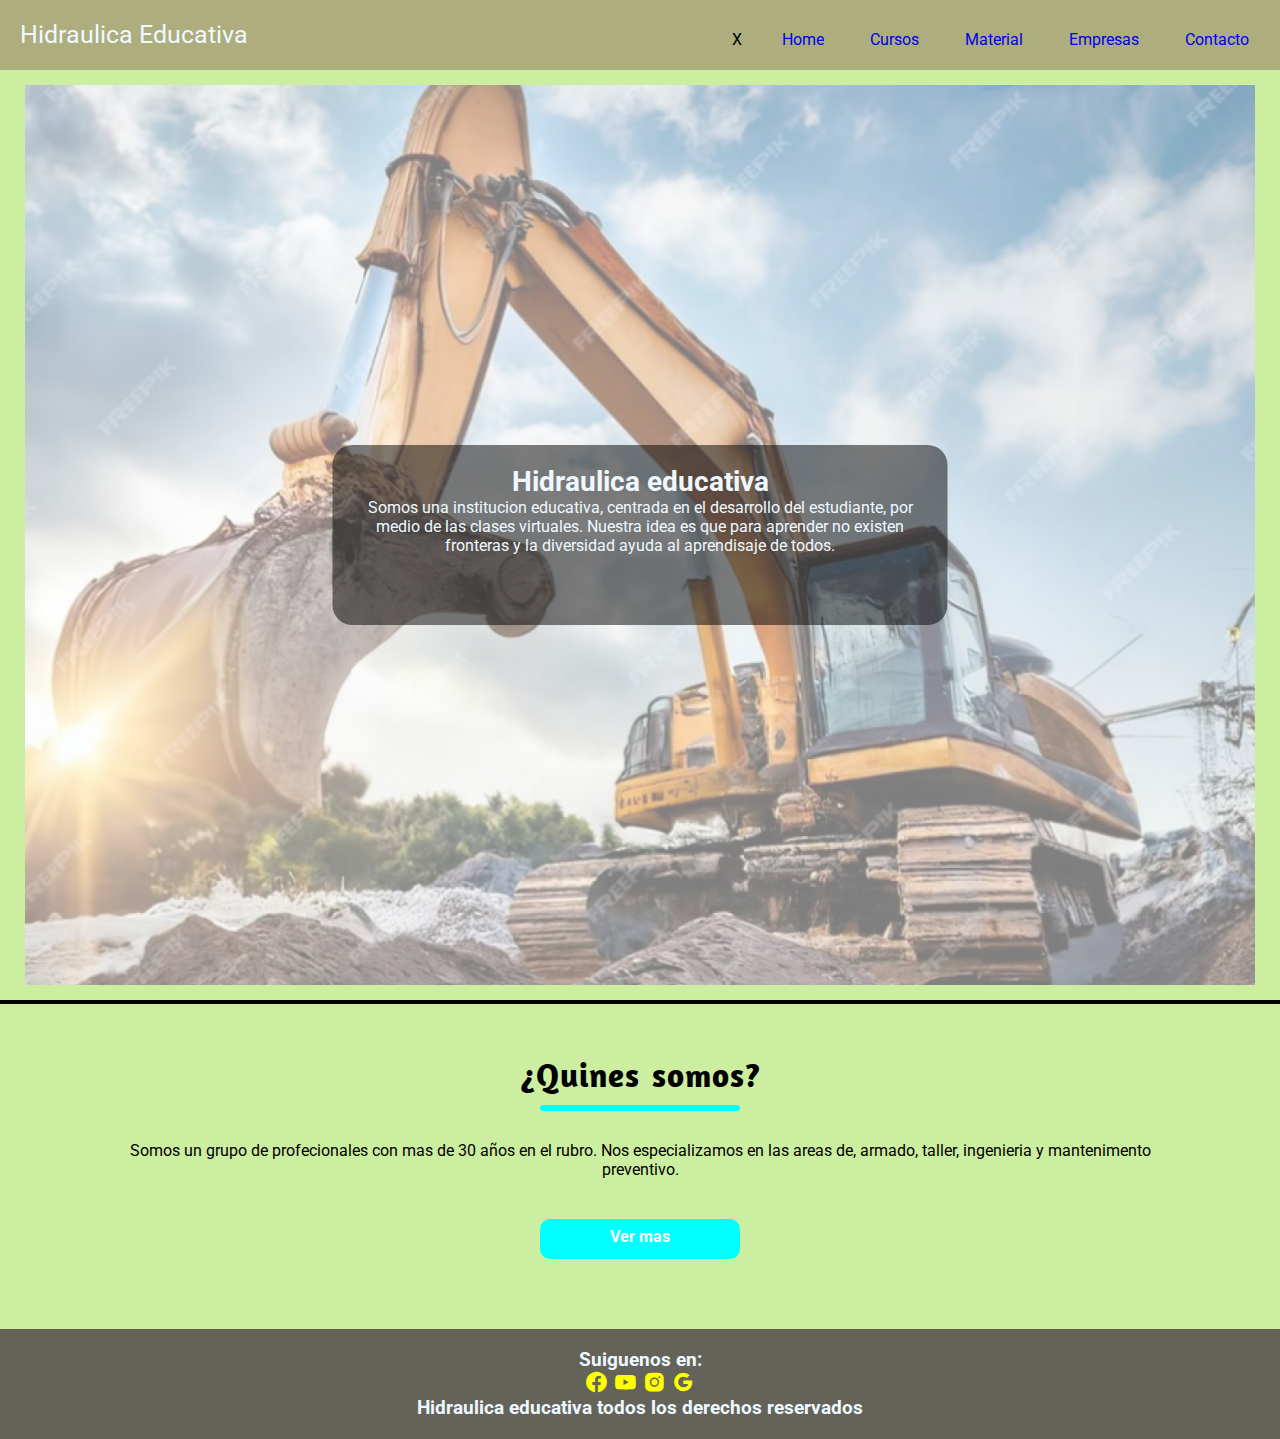
<file: index.html>
<!DOCTYPE html>
<html lang="es">
<head>
    <meta charset="UTF-8">
    <meta name="viewport" content="width=device-width, initial-scale=1.0">
    <title>Hidraulica educativa</title>
    <!---CSS-->
    <link rel="stylesheet" type="text/css" href="css/style.css">
    <script type="text/javascript" src="funcion.js"></script>
    <link href='https://unpkg.com/boxicons@2.1.4/css/boxicons.min.css' rel='stylesheet'>
</head>
<body>

  <!--Menu-->
        
  <nav class="menu">
            <div class="hamburguesa" onclick="mostrar()">
              <span></span><span></span><span></span>
            </div>
            <label class="logo">Hidraulica Educativa</label>
            <ul id="sliding_menu">
              <li><span class="cerrar" onclick="ocultar()">X</span></li>
              <li><a href="../index.html">Home</a></li>
              <li><a href="html/cursos.html">Cursos</a></li>
              <li><a href="html/material.html">Material</a></li>
              <li><a href="html/empresas.html">Empresas</a></li>
              <li><a href="html/contacto.html">Contacto</a></li>
            </ul>

   </nav>

        <!--Banrer-->
   <header>
            <div class="banner">
              <div class="texto_banner">
                <h1>Hidraulica educativa</h1>
                <p>Somos una institucion educativa, centrada en el desarrollo del estudiante, por medio de las clases virtuales. Nuestra idea es que para aprender no existen fronteras y la diversidad ayuda al aprendisaje de todos.</p>
              </div>
            </div>
   </header>

  <main>
      <section class="nosotros">
        <h1 class="titulo">¿Quines somos?</h1>
        <div class="linea"></div>
        
        <p class="contenido">
          Somos un grupo de profecionales con mas de 30 años en el rubro. Nos especializamos en las areas de, armado, taller, ingenieria y mantenimento preventivo.
        </p>

        <a href="#" class="boton">Ver mas</a>
      </section>

  </main>



  <footer class="redes">
    <h3>Suiguenos en:</h3>
    <i class='bx bxl-facebook-circle bx-sm bx-burst-hover' style='color:#ffff00'  ></i>
    <i class='bx bxl-youtube bx-sm bx-burst-hover' style='color:#ffff00' ></i>
    <i class='bx bxl-instagram-alt bx-sm bx-burst-hover' style='color:#ffff00' ></i>
    <i class='bx bxl-google bx-sm bx-burst-hover' style='color:#ffff00' ></i>
    <h3>Hidraulica educativa todos los derechos reservados</h3>
  </footer>
    
</body>
</html>
</file>
<file: css/style.css>
@import url('https://fonts.googleapis.com/css2?family=Amaranth:ital,wght@1,700&family=Roboto:ital,wght@0,400;0,900;1,100&display=swap');

*{
    margin: 0;
    padding: 0;
    box-sizing: border-box;
}

body {
    background-color: rgb(204, 238, 160);
    font-family: 'Roboto', sans-serif;
}

header {
    text-align: center;
    border-bottom: 4px solid  black;
    padding: 15px 25px;
}

/* Logo #*/


.menu .logo {
    color: aliceblue;
    font-size: 25px;
    line-height: 70px;
    font-weight: 400;
    margin-left: 20px;
}

.menu ul{
    float: right;
    margin-right: 10px;
}

.menu ul li {
    display: inline-block;
    margin: 30px 15px;
}

.menu ul li a {
    font-size: 16px;
    padding: 8px 6px;
    text-decoration: none;
}

.menu ul li a:hover{
    color: aqua;
}

.menu{
    background-color: rgb(173, 173, 125);
}

/*Banrer*/

.banner{
    width: 100%;
    position: relative;
    height: 100vh;
    background: url("../img/banner.jpg") no-repeat center center/cover;
    left: 0%;
    top: 0%;
    z-index: 1;
}

.banner .texto_banner{
    position: absolute;
    top: 50%;
    left: 50%;
    transform: translate(-50%, -50%);
    padding: 20px;
    min-width: 40%;
    min-height: 20%;
    border-radius: 20px;
    background-color: rgb(0,0,0,0.5);

}

.banner .texto_banner p,
.banner .texto_banner h1{
    color: aliceblue;
    margin: 0;
    text-align: center;
}
.banner .texto_banner h1{
    font-size: 28px;
}

/*quienes somos*/

.nosotros{
    padding: 10px 100px;
    text-align: center;
    margin: 40px 0px;
}

.titulo{
    font-family: 'Amaranth', sans-serif;
    letter-spacing: 1px;
    word-spacing: 3px;
    font-size: 33px;
    text-align: center;
}

.linea{
    width: 200px ;
    height: 6px;
    background-color: aqua;
    margin: 10px auto;
    border-radius: 5px;
    margin-bottom: 30px;
}


.boton{
    background-color: aqua;
    display: block;
    width: 200px;
    height: 40px;
    margin: 40px auto 0;
    border-radius: 10px;
    text-decoration: none;
    line-height: 15px;
    text-align: center;
    padding: 10px;
    font-weight: bolder;
    color: rgb(255, 255, 255);
    margin-bottom: 20px;

}

.boton:hover{
    background-color: rgb(7, 76, 76);
    box-shadow: 5px 5px 5px gray;
}

/*cursos*/

.cursos{
    margin: 50px 70px;

}

.cursos .contenido{
    display: grid;
    grid-template-columns: auto auto auto auto;
    grid-gap: 20px;
}

.imagen img{
    width: 90%;
    height: 250px;
    border-radius: 20px;
    margin: 0 auto;
    display: block;
}

.imagen p{
    text-align: center;
    font-weight: bold;
    margin: 20px 0;
}

.imagen .boton2{
    background-color: aqua;
    width: 100px;
    padding: 5px;
    color: rgb(4, 45, 59);
    border-radius: 10px;
    text-align: center;
    margin: auto;
}

.boton2:hover{
    background-color: rgb(7, 76, 76);
    box-shadow: 5px 5px 5px gray;
}

/*redes*/

.redes{
    background-color: rgb(99, 99, 90);
    color: black;
    height: 100px300%;
    text-align: center;
    padding: 20px;
    
}

.redes h3{
    color: aliceblue;
}

@media(max-width: 700px){
    .hamburguesa {
        width: 30px;
        position: absolute;
        top: 40px;
        transform: translateY(-50%);
    }
    .hamburguesa span{
        margin-bottom: 3px;
        background-color: white;
        display: block;
        height: 3px;
    }

    .menu .logo{
        margin-left: 50px;
    }

    .menu{
        position: relative;
    }
    nav ul{
        float: none;
        width: 150px;
        padding: 0;
        position: fixed;
        top: 0;
        bottom: 0;
        background-color: black;
        margin: 0px;
        padding-top: 60px;
        transition: 1s; 
        left: -100%; 
        z-index: 2;  }

    .open{
            left: 0;
        }

    .menu ul li{
        display: block;
        float: none;
    }

    .menu ul li a{
        font-size: 18px;
        padding: 10px 40px;
    }

    .cerrar{
        display: block;
        position: absolute;
        width: 50px;
        height: 50px;
        right: 10px;
        top: 15px;
        color: rgb(173, 173, 125);
        font-size: 40px;
        cursor: pointer;
    }
    
    
}

@media(max-width: 850px){
    .cursos .contenido{
        grid-template-columns: auto auto;
        
    }
}

@media(max-width: 550px){
    .cursos .contenido{
        grid-template-columns: auto;
        
    }
}
</file>
